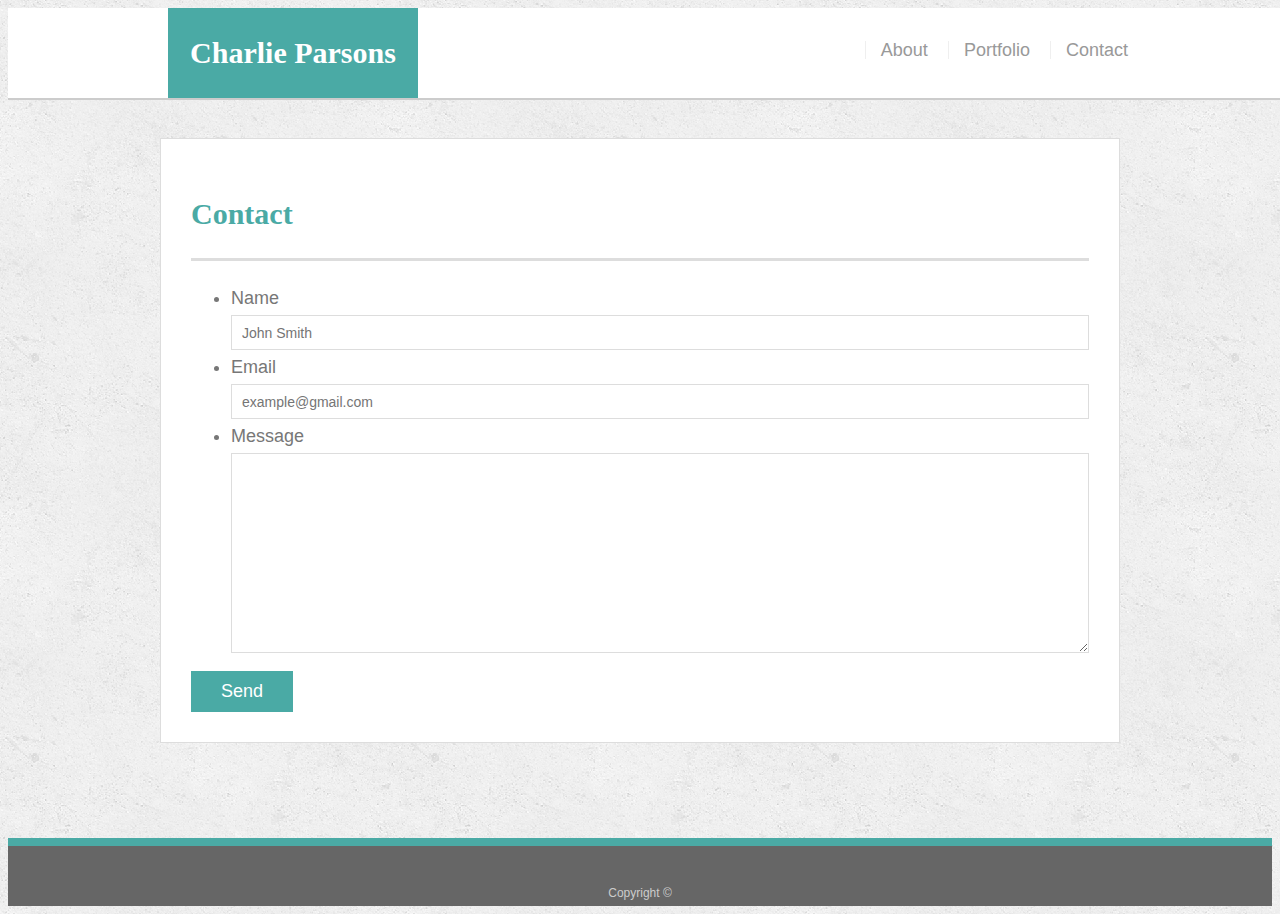
<file: contact.html>
<!DOCTYPE html>
<html lang="en">

<head>
    <meta charset="UTF-8">
    <meta name="viewport" content="width=device-width, initial-scale=1.0">
    <meta http-equiv="X-UA-Compatible" content="ie=edge">
    <title>Contact | Charlie Parsons</title>
    <link rel="stylesheet" type="text/css" href="assets/css/style.css">
</head>

<body>
    <header id="masthead">
        <div class="container">
            <a href="index.html" id="logo">Charlie Parsons</a>

            <nav>
                <a href="index.html">About</a>
                <a href="portfolio.html">Portfolio</a>
                <a href="contact.html">Contact</a>
            </nav>
        </div>
    </header>
    <div id="main-container" class="container">
        <section class="main-section">
            <h1>Contact</h1>

            <form class="contact-form" action="https://formspree.io/cdaltonparsons@gmail.com" method="POST" />

            <ul>
                <li>
                    <label for="Name">Name</label>
                    <input type="text" id="name" name="name" placeholder="John Smith" required="required">
                </li>
                <li>
                    <label for="email">Email</label>
                    <input type="email" id="email" name="email" placeholder="example@gmail.com" required="required">
                </li>
                <li>
                    <label for="message">Message</label>
                    <textarea id="message" name="message" required="required"></textarea>
                </li>
            </ul>
            <input type="submit" value="Send">
            </form>

        </section>
    </div>

    <footer>
        <div class="container">
            Copyright &copy;
        </div>
    </footer>

</body>

</html>
</file>
<file: assets/css/style.css>
body {
    font-family: Arial, "Helvetica Neue", Helvetica, sans-serif;
    font-size: 18px;
    line-height: 34px;
    color: #777777;
    background: url("../images/concrete_seamless.png");
}

* {
    box-sizing: border-box;
}

/* general  */

.container {
    width: 100%;
    max-width: 960px;
    margin: 0 auto;
    clear: both;
}

h1, h2, h3, p {
    margin-bottom: 20px;
}

p:last-child{
    margin-bottom: 0;
}

h1, h2, h3 {
    font-family: Georgia, 'Times New Roman', Times, serif;
    font-weight: 700;
    color: #4aaaa5;
}

h1 {
    padding-bottom: 20px;
    font-size: 30px;
    line-height: 49px;
    border-bottom: 3px solid #dddddd;
}

h2, h3 {
    font-size: 22px;
}

/*      Header      */

#masthead {
    position: fixed;
    z-index: 99;
    width: 100%;
    margin: 0 0 30px;
    overflow: auto;
    color: #ffffff;
    background: #ffffff;
    border-bottom: 2px solid #cccccc;
}

#logo {
    float: left;
    width: 250px;
    height: 90px;
    font-family: Georgia, 'Times New Roman', Times, serif;
    font-size: 30px;
    font-weight: 700;
    line-height: 90px;
    color: #ffffff;
    text-align: center;
    text-decoration: none;
    background: #4aaaa5;
    overflow: auto;
}

nav {
    float: right;
    margin-top: 25px;
}

nav a {
    display: inline-block;
    padding-left: 15px;
    margin-left: 15px;
    line-height: 18px;
    color: #999;
    text-decoration: none;
    border-left: 1px solid #efefef;
}

nav a:first {
    border-left: 0 none;
}

  /* footer  */

footer {
    padding: 30px 0;
    clear: both;
    font-size: 12px;
    color: #ffffff;
    color: #cccccc;
    text-align: center;
    background: #666666;
    border-top: 8px solid #4aaaa5;
    height: 50px;
}

h3, h2 {
    padding-bottom: 20px;
    margin-bottom: 15px;
    line-height: 22px;
    border-bottom: 2px solid #eeeeee;
}

/* main  */

#main-container {
    padding-top: 130px;
    min-height: calc(100vh - 70px);
}

.main-section {
    float: left;
    width: 100%;
    max-width: 960px;
    padding: 30px;
    margin: 0 0 40px;
    background: #ffffff;
    border: 1px solid #dddddd;
}

.auth-image {
    float: left;
    width: 200px;
    height: auto;
    margin-top: 10px;
    margin-right: 25px;
}

/* Portfolio Page */

.work {
    position: relative;
    float: left;
    width: 274px;
    margin: 20px 0 25px;
    overflow: auto;
}

.work:nth-child(even) {
    margin-right: 40px;
}

.work img {
    width: 100%;
    border: 0 none;
    opacity: 0.8;
}

.work h3 {
    position: absolute;
    bottom: 20px;
    width: 100%;
    padding: 15px;
    margin-bottom: 0;
    font-weight: 300;
    line-height: 30px;
    color: #ffffff;
    text-align: center;
    background: #4aaaa5;
    border-bottom: 0;
}

/* contact page */

#contact-form ul {
    margin-bottom: 20px;
}

#contat-form li {
    margin-bottom: 10px;
}

label, input[type=text], input[type=email], textarea {
    display: block;
    width: 100%;
}

input[type=text], input[type=email], textarea {
    height: 35px;
    padding: 0 10px;
    font-size: 14px;
    border: 1px solid #dddddd;
}

textarea {
    height: 200px;
}

input[type=submit] {
    padding: 10px 30px;
    font-size: 18px;
    color: #ffffff;
    cursor: pointer;
    background: #4aaaa5;
    border: 0 none;
}
</file>
